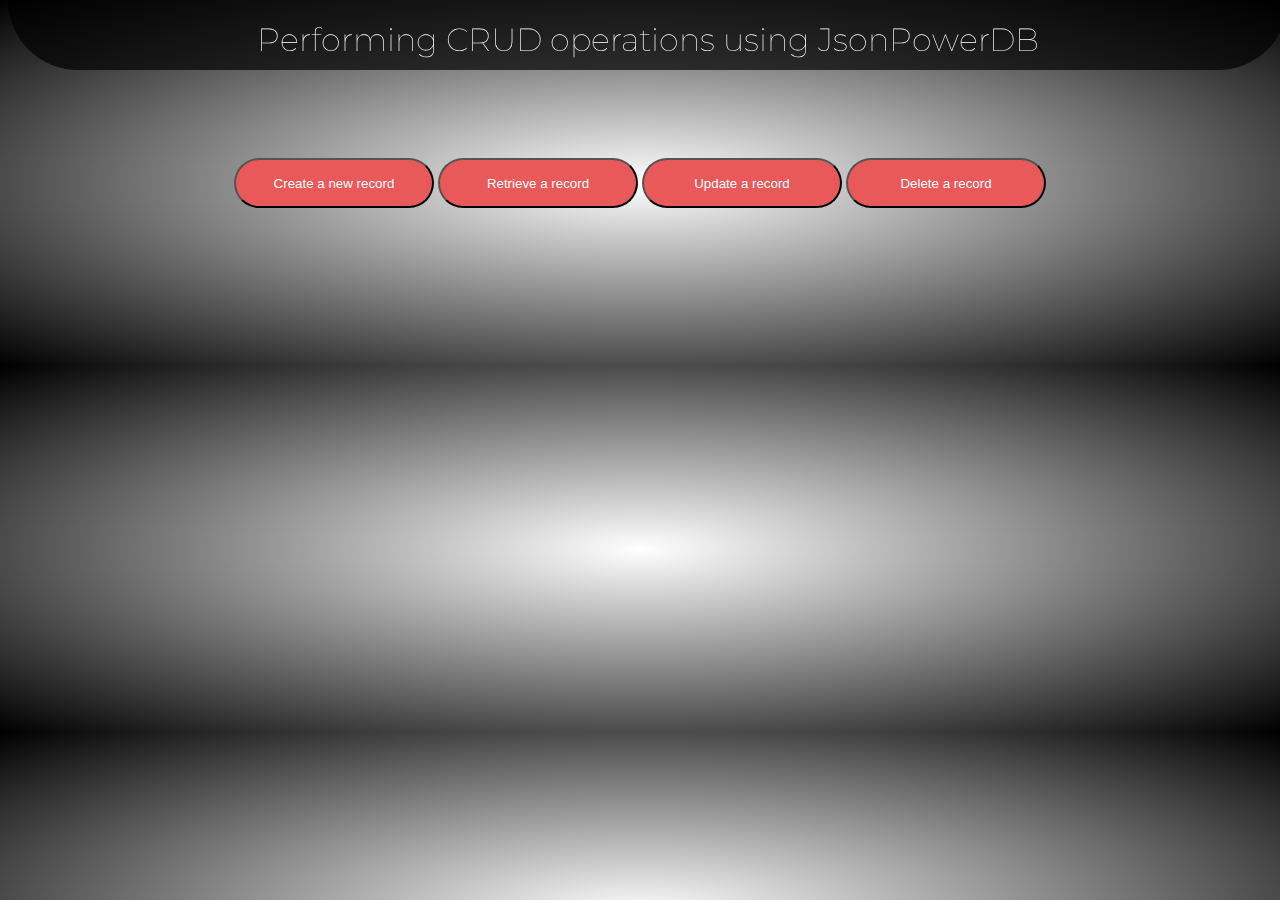
<file: index.html>
<!DOCTYPE html>
<html lang="en">

<head>
    <meta charset="UTF-8">
    <meta name="viewport" content="width=device-width, initial-scale=1.0">
    <meta http-equiv="X-UA-Compatible" content="ie=edge">
    <title>Document</title>
    <link rel="stylesheet" href="css.css">
</head>

<body>
    <h1 id="header">Performing CRUD operations using JsonPowerDB</h1>
    <button class="option" onclick="location.href='templates/create.html'">Create a new record</button>
    <button class="option" onclick="location.href='templates/get.html'">Retrieve a record</button>
    <button class="option" onclick="location.href='templates/update.html'">Update a record</button>
    <button class="option" onclick="location.href='templates/delete.html'">Delete a record</button>
</body>

</html>
</file>
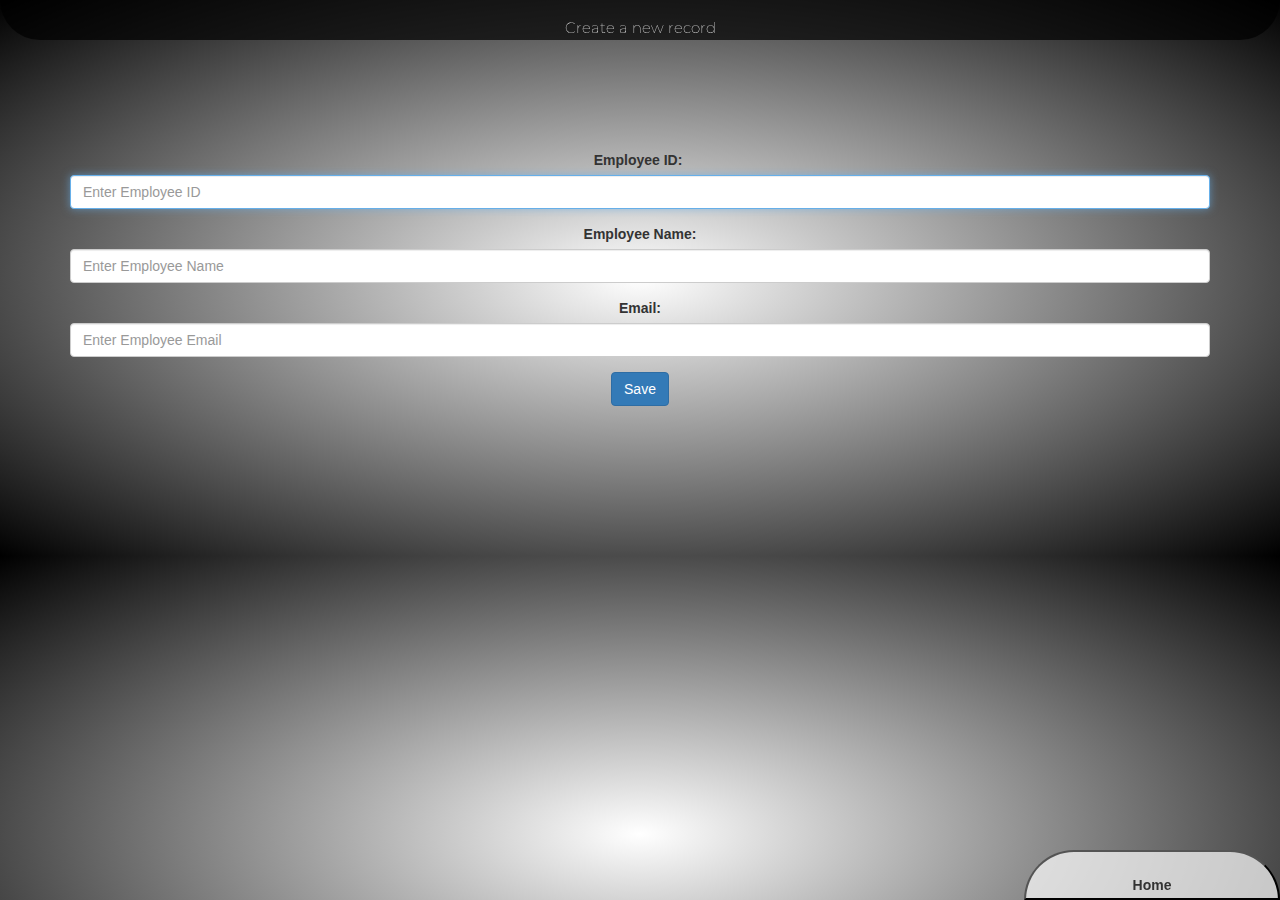
<file: templates/create.html>
<!DOCTYPE html>
<html lang="en">

<head>
    <meta charset="UTF-8">
    <meta name="viewport" content="width=device-width, initial-scale=1.0">
    <meta http-equiv="X-UA-Compatible" content="ie=edge">
    <title>Document</title>
    <link rel="stylesheet" href="../css.css">
    <link rel="stylesheet" href="https://maxcdn.bootstrapcdn.com/bootstrap/3.4.1/css/bootstrap.min.css">
    <script src="https://ajax.googleapis.com/ajax/libs/jquery/3.5.1/jquery.min.js"></script>
    <script src="https://maxcdn.bootstrapcdn.com/bootstrap/3.4.1/js/bootstrap.min.js"></script>
</head>

<body>

    <h1 id="header" style="font-size: 15px"> Create a new record</h1>

    <div class="container">
        <form id="empForm" method="post">
            <div class="form-group">
                <span><label for="empId">Employee ID:</label> <label id="empIdMsg">
                    </label></span>
                <input type="text" class="form-control" name="empId" id="empId" placeholder="Enter Employee ID"
                    required>
            </div>
            <div class="form-group">
                <label for="empName">Employee Name:</label>
                <input type="text" class="form-control" id="empName" placeholder="Enter Employee Name" name="empName">
            </div>
            <div class="form-group">
                <label for="empEmail">Email:</label>
                <input type="email" class="form-control" id="empEmail" placeholder="Enter Employee Email"
                    name="empEmail">
            </div>
            <input type="button" class="btn btn-primary" id="empSave" value="Save" onclick="saveEmployee();">
        </form>
    </div>

    <script>
        $("#empId").focus();

        function validateAndGetFormData() {
            var empIdVar = $("#empId").val();
            if (empIdVar === "") {
                alert("Employee ID Required Value");
                $("#empId").focus();
                return "";
            }
            var empNameVar = $("#empName").val();
            if (empNameVar === "") {
                alert("Employee Name is Required Value");
                $("#empName").focus();
                return "";
            }
            var empEmailVar = $("#empEmail").val();
            if (empEmailVar === "") {
                alert("Employee Email is Required Value");
                $("#empEmail").focus();
                return "";
            }
            var jsonStrObj = {
                empId: empIdVar,
                empName: empNameVar,
                empEmail: empEmailVar,
            };
            return JSON.stringify(jsonStrObj);
        }

        function createPUTRequest(connToken, jsonObj, dbName, relName) {
            var putRequest = "{\n"
                + "\"token\" : \""
                + connToken
                + "\","
                + "\"dbName\": \""
                + dbName
                + "\",\n" + "\"cmd\" : \"PUT\",\n"
                + "\"rel\" : \""
                + relName + "\","
                + "\"jsonStr\": \n"
                + jsonObj
                + "\n"
                + "}";
            return putRequest;
        }

        function executeCommand(reqString, dbBaseUrl, apiEndPointUrl) {
            var url = dbBaseUrl + apiEndPointUrl;
            var jsonObj;
            $.post(url, reqString, function (result) {
                jsonObj = JSON.parse(result);
            }).fail(function (result) {
                var dataJsonObj = result.responseText;
                jsonObj = JSON.parse(dataJsonObj);
            });
            return jsonObj;
        }
        
        function resetForm() {
            $("#empId").val("")
            $("#empName").val("");
            $("#empEmail").val("");
            $("#empId").focus();
        }

        function saveEmployee() {
            var jsonStr = validateAndGetFormData();
            if (jsonStr === "") {
                return;
            }
            var putReqStr = createPUTRequest("90938866|-31948834711096417|90947405",
                jsonStr, "Employee", "Emp-rel");
            alert(putReqStr);
            jQuery.ajaxSetup({ async: false });
            var resultObj = executeCommand(putReqStr,
                "http://api.login2explore.com:5577", "/api/iml");
            alert(JSON.stringify(resultObj));
            jQuery.ajaxSetup({ async: true });
            resetForm();
        }
    </script>

    <button id="footer" onclick="location.href='../index.html'">Home</button>

</body>

</html>
</file>
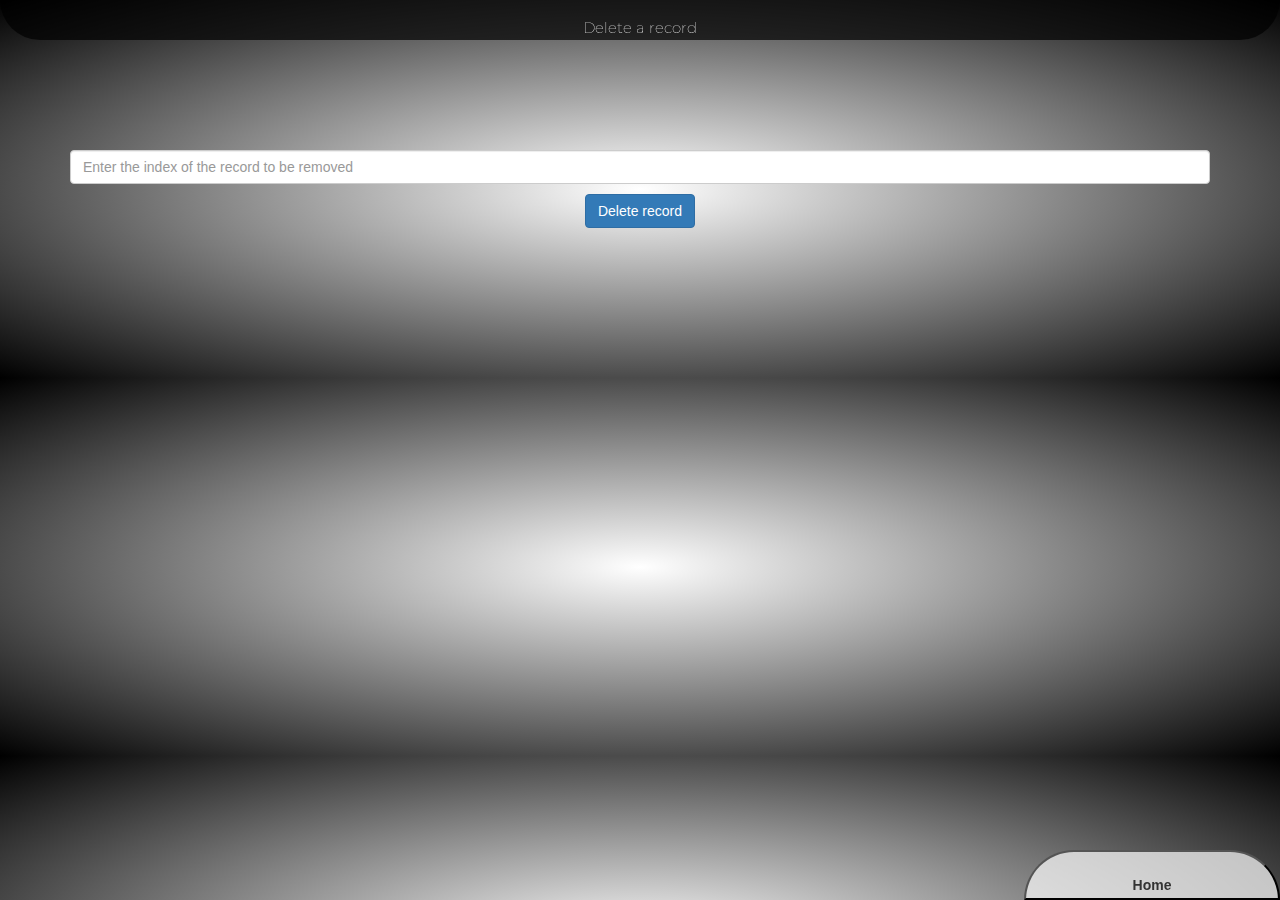
<file: templates/delete.html>
<!DOCTYPE html>
<html lang="en">

<head>
    <meta charset="UTF-8">
    <meta name="viewport" content="width=device-width, initial-scale=1.0">
    <meta http-equiv="X-UA-Compatible" content="ie=edge">
    <title>Document</title>
    <link rel="stylesheet" href="../css.css">
    <link rel="stylesheet" href="https://maxcdn.bootstrapcdn.com/bootstrap/3.4.1/css/bootstrap.min.css">
    <script src="https://ajax.googleapis.com/ajax/libs/jquery/3.5.1/jquery.min.js"></script>
    <script src="https://maxcdn.bootstrapcdn.com/bootstrap/3.4.1/js/bootstrap.min.js"></script>

</head>

<body>
    <h1 id="header" style="font-size: 15px;">Delete a record</h1>
    <div class="container">
        <form id="empForm" method="post">
            <input type="text" id="index" name="index" placeholder="Enter the index of the record to be removed"
                class="form-control">
                <p></p>
            <input type="button" class="btn btn-primary" id="delbtn" value="Delete record" onclick="deleteRecord();">

        </form>
    </div>


    <script>

        function validateAndGetFormData() {
            var indVar = $("#index").val();
            if (indVar === "") {
                alert("Index is a required Value");
                $("#index").focus();
                return "";
            }
            var jsonStrObj = {
                index: index,
            };
            return JSON.stringify(jsonStrObj);
        }

        function resetForm() {
            $("#index").val("");
            $("#index").focus();
        }

        function createREMOVERecordRequest(token, dbName, relName, reqId) {
            var req = "{\n"
                + "\"token\" : \""
                + token
                + "\","
                + "\"dbName\": \""
                + dbName
                + "\",\n" + "\"cmd\" : \"REMOVE\",\n"
                + "\"rel\" : \""
                + relName
                + "\",\n" + "\"record\":"
                + reqId
                + "\n"
                + "}";
            return req;
        }
        function executeCommand(reqString, dbBaseUrl, apiEndPointUrl) {
            var url = dbBaseUrl + apiEndPointUrl;
            var jsonObj;
            $.post(url, reqString, function (result) {
                jsonObj = JSON.parse(result);
            }).fail(function (result) {
                var dataJsonObj = result.responseText;
                jsonObj = JSON.parse(dataJsonObj);
            });
            return jsonObj;
        }


        function deleteRecord() {
            var jsonStr = validateAndGetFormData();
            if (jsonStr === "") {
                return;
            }




            var removeReqStr = createREMOVERecordRequest("90938866|-31948834711096417|90947405", "Employee", "Emp-rel", parseInt(document.getElementById("index").value));
            alert(removeReqStr);
            jQuery.ajaxSetup({ async: false });
            var resultObj = executeCommand(removeReqStr,
                "http://api.login2explore.com:5577", "/api/iml");
            alert(JSON.stringify(resultObj));
            jQuery.ajaxSetup({ async: true });
            resetForm();
        }
    </script>

    <button id="footer" onclick="location.href='../index.html'">Home</button>
</body>

</html>
</file>
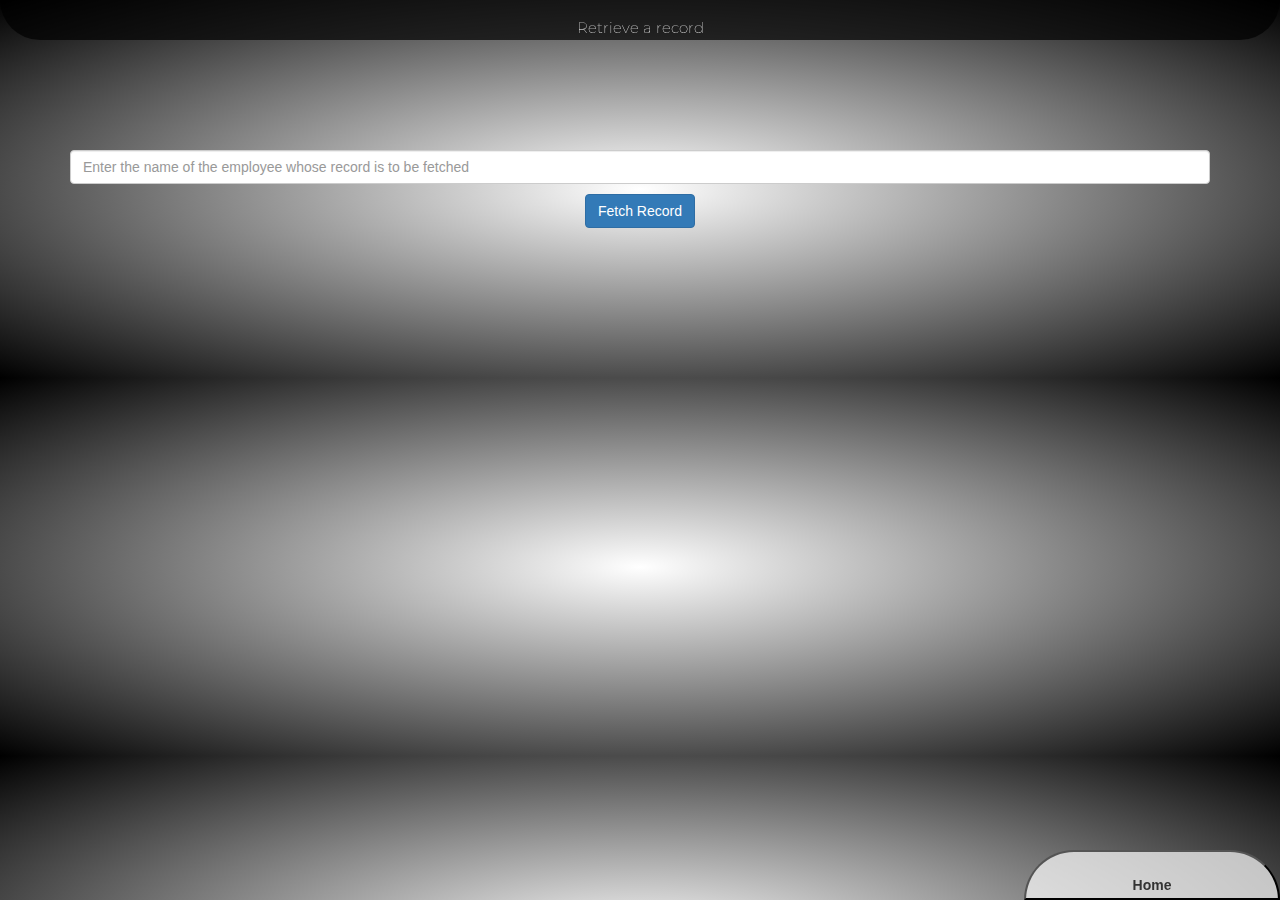
<file: templates/get.html>
<!DOCTYPE html>
<html lang="en">

<head>
    <meta charset="UTF-8">
    <meta name="viewport" content="width=device-width, initial-scale=1.0">
    <meta http-equiv="X-UA-Compatible" content="ie=edge">
    <title>Document</title>
    <link rel="stylesheet" href="../css.css">
    <link rel="stylesheet" href="https://maxcdn.bootstrapcdn.com/bootstrap/3.4.1/css/bootstrap.min.css">
    <script src="https://ajax.googleapis.com/ajax/libs/jquery/3.5.1/jquery.min.js"></script>
    <script src="https://maxcdn.bootstrapcdn.com/bootstrap/3.4.1/js/bootstrap.min.js"></script>

</head>

<body>
    

    <h1 id="header" style="font-size: 15px;">Retrieve a record</h1>

    <div class="container">
        <form id="empForm" method="post">
            <input type="text" id="empName" name="empName"
                placeholder="Enter the name of the employee whose record is to be fetched" class="form-control">
            <p></p>
            <input type="button" class="btn btn-primary" value="Fetch Record" onclick="getEmployee();">

        </form>
    </div>


    <script>
        function validateAndGetFormData() {
            var empNameVar = $("#empName").val();
            if (empNameVar === "") {
                alert("Employee Name is a required value!");
                $("#empName").focus();
                return "";
            }
            var jsonStrObj = {
                empName: empNameVar,
            };
            return JSON.stringify(jsonStrObj);
        }

        function resetForm() {
            $("#empName").val("");
            $("#empName").focus();
        }

        function executeCommand(reqString, dbBaseUrl, apiEndPointUrl) {
            var url = dbBaseUrl + apiEndPointUrl;
            var jsonObj;
            $.post(url, reqString, function (result) {
                jsonObj = JSON.parse(result);
            }).fail(function (result) {
                var dataJsonObj = result.responseText;
                jsonObj = JSON.parse(dataJsonObj);
            });
            return jsonObj;
        }

        function createGETRequest(token, dbname, relationName, jsonObjStr) {
            var value1 = "{\n"
                + "\"token\" : \""
                + token
                + "\",\n" + "\"cmd\" : \"GET\",\n"
                + "\"dbName\": \""
                + dbname
                + "\",\n"
                + "\"rel\" : \""
                + relationName
                + "\",\n"
                + "\"jsonStr\":\n"
                + jsonObjStr
                + "\n"
                + "}";
            return value1;
        }

        function getEmployee() {
            var jsonStr = validateAndGetFormData();
            if (jsonStr === "") {
                return;
            }
            var getReqStr = createGETRequest("90938866|-31948834711096417|90947405",
                "Employee", "Emp-rel", jsonStr);
            alert(getReqStr);
            jQuery.ajaxSetup({ async: false });
            var resultObj = executeCommand(getReqStr,
                "http://api.login2explore.com:5577", "/api/irl");
            alert(JSON.stringify(resultObj));
            jQuery.ajaxSetup({ async: true });
            resetForm();
        }        
    </script>

    <button id="footer" onclick="location.href='../index.html'">Home</button>

</body>

</html>
</file>
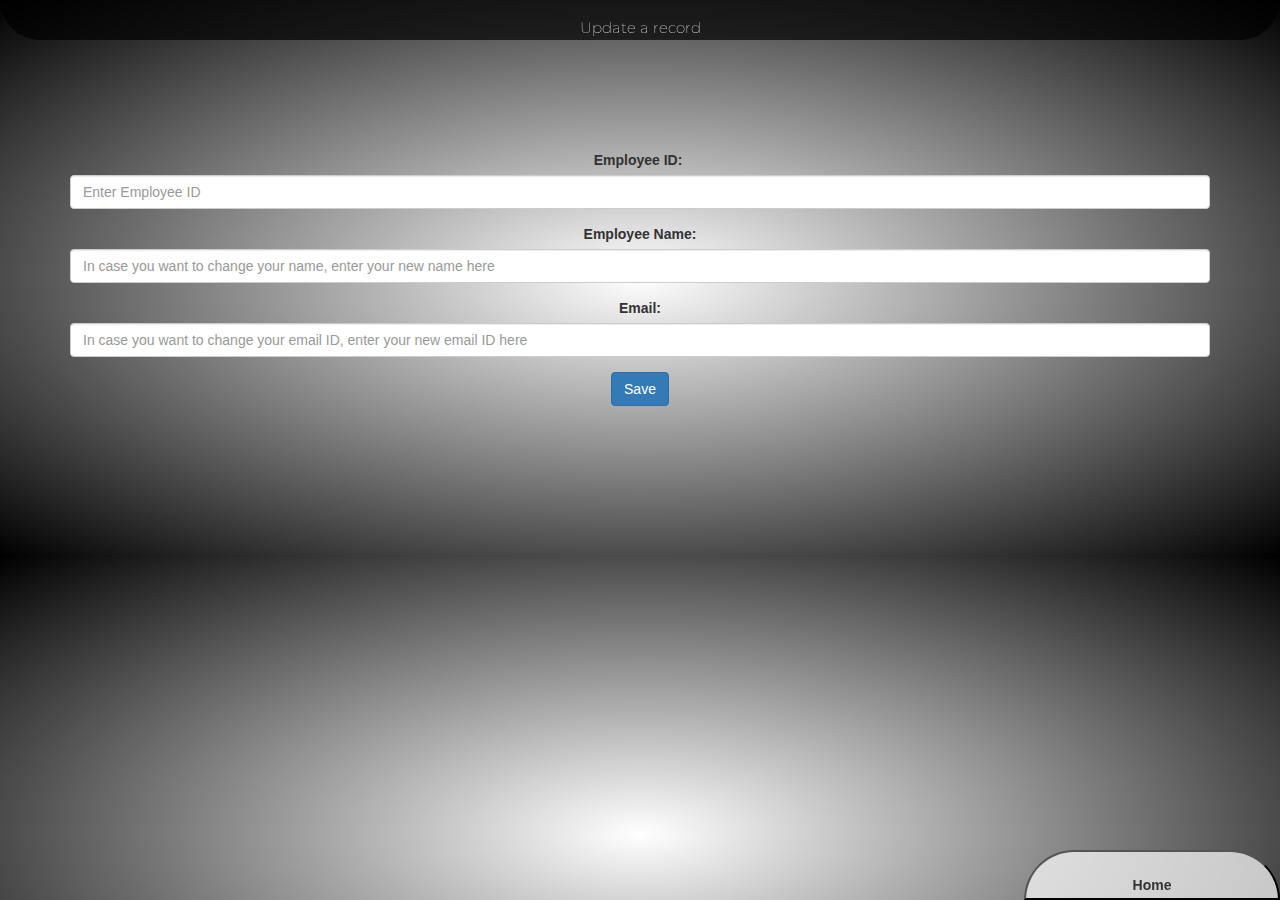
<file: templates/update.html>
<!DOCTYPE html>
<html lang="en">

<head>
    <meta charset="UTF-8">
    <meta name="viewport" content="width=device-width, initial-scale=1.0">
    <meta http-equiv="X-UA-Compatible" content="ie=edge">
    <title>Document</title>
    <link rel="stylesheet" href="../css.css">
    <script src="http://login2explore.com/jpdb/resources/js/0.0.3/jpdb-commons.js"></script>
    <link rel="stylesheet" href="https://maxcdn.bootstrapcdn.com/bootstrap/3.4.1/css/bootstrap.min.css">
    <script src="https://ajax.googleapis.com/ajax/libs/jquery/3.5.1/jquery.min.js"></script>
    <script src="https://maxcdn.bootstrapcdn.com/bootstrap/3.4.1/js/bootstrap.min.js"></script>

</head>

<body>
    <h1 id="header" style="font-size: 15px;">Update a record</h1>
    <div class="container">
        
        <form id="empForm" method="post">
            <div class="form-group">
                <span><label for="empId">Employee ID:</label> <label id="empIdMsg">
                    </label></span>
                <input type="text" class="form-control" name="empId" id="empId" placeholder="Enter Employee ID"
                    required>
            </div>
            <div class="form-group">
                <label for="empName">Employee Name:</label>
                <input type="text" class="form-control" id="empName"
                    placeholder="In case you want to change your name, enter your new name here" name="empName">
            </div>
            <div class="form-group">
                <label for="empEmail">Email:</label>
                <input type="email" class="form-control" id="empEmail"
                    placeholder="In case you want to change your email ID, enter your new email ID here"
                    name="empEmail">
            </div>
            <input type="button" class="btn btn-primary" id="empSave" value="Save" onclick="updateRecord();">
        </form>
    </div>
    <script>
        function validateAndGetFormData() {
            var empIdVar = $("#empId").val();
            if (empIdVar === "") {
                alert("Employee ID is a required Value");
                $("#empId").focus();
                return "";
            }
            var empNameVar = $("#empName").val();
            var empEmailVar = $("#empEmail").val();

            if (empNameVar === "" && empEmailVar === "") {
                alert("Enter atleast either a new email ID or a new name to perform an update!");
                $("#empId").focus();
                return "";
            }
            var jsonStrObj = {
                empId: empIdVar,
                empName: empNameVar,
                empEmail: empEmailVar,
            };
            return JSON.stringify(jsonStrObj);
        }

        function executeCommand(reqString, dbBaseUrl, apiEndPointUrl) {
            var url = dbBaseUrl + apiEndPointUrl;
            var jsonObj;
            $.post(url, reqString, function (result) {
                jsonObj = JSON.parse(result);
            }).fail(function (result) {
                var dataJsonObj = result.responseText;
                jsonObj = JSON.parse(dataJsonObj);
            });
            return jsonObj;
        }
        function createUPDATERecordRequest(token, jsonObj, dbName, relName, reqId) {
            var req = "{\n"
                + "\"token\" : \""
                + token
                + "\","
                + "\"dbName\": \""
                + dbName
                + "\",\n" + "\"cmd\" : \"UPDATE\",\n"
                + "\"rel\" : \""
                + relName
                + "\",\n"
                + "\"jsonStr\":{ \""
                + reqId
                + "\":\n"
                + jsonObj
                + "\n"
                + "}}";
            return req;
        }

        function updateRecord() {
            var jsonStr = validateAndGetFormData();
            if (jsonStr === "") {
                return;
            }




            var removeReqStr = createUPDATERecordRequest("90938866|-31948834711096417|90947405", jsonStr, "Employee", "Emp-rel", parseInt(document.getElementById("empId").value));
            alert(removeReqStr);
            jQuery.ajaxSetup({ async: false });
            var resultObj = executeCommand(removeReqStr,
                "http://api.login2explore.com:5577", "/api/iml");
            alert(JSON.stringify(resultObj));
            jQuery.ajaxSetup({ async: true });
            resetForm();
        }

    </script>

    <button id="footer" onclick="location.href='../index.html'">Home</button>
</body>

</html>
</file>
<file: css.css>
@import url('https://fonts.googleapis.com/css2?family=Montserrat:wght@100;200&display=swap');
body{
    padding: 150px 0;
    text-align: center;
    background-image: radial-gradient(white,black);
}

.option{
    height:50px;
    width:200px;
    border-radius: 100px;
    background: rgb(233, 89, 89);
    color: white;
}
#footer,#footer.zoom {
    font-weight: bolder;
    height: 50px;
    width: 20%;
    position: fixed;
    bottom: 0;
    left: 80%;
    background: rgba(255, 255, 255,0.7);
    border-top-left-radius: 100px;
    border-top-right-radius: 100px;
    text-align: center;
    z-index: 99;
    padding-top: 20px;
}



#footer:hover {
    color: white;
    background: black;
    outline: none;
    cursor: pointer;
    transition-duration: 400ms;
    height: 60px;
}
.option:hover{
    outline: none;
    cursor: pointer;
    transition-duration: .4s;
    border: 2px solid black;
    color: black;
    background: white;
}

#header {
    margin: 0;
    padding: 0;
    font-family: 'Montserrat', sans-serif;
    color: white;
    vertical-align: middle;
    height: 30px;
    width: 100%;
    background: rgba(0,0, 0, 0.7);
    font-weight: 5;
    border-bottom-left-radius: 300px;
    border-bottom-right-radius: 300px;
    padding-bottom: 20px;
    position: fixed;
    text-align: center;
    padding-top: 20px;
    top: 0;
    z-index: 99;
}
</file>
